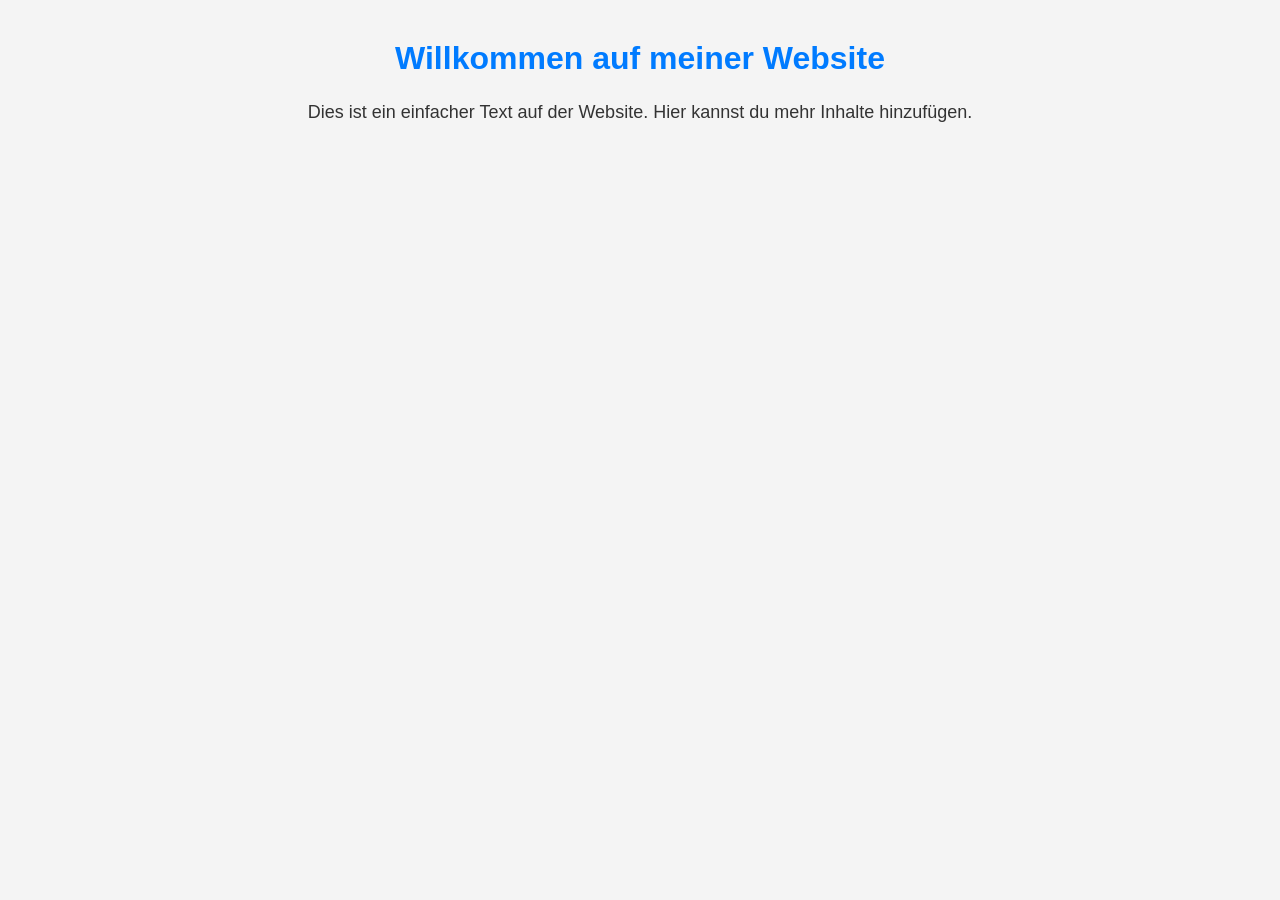
<file: index.html>
<!DOCTYPE html>
<html lang="de">
<head>
    <meta charset="UTF-8">
    <meta name="viewport" content="width=device-width, initial-scale=1.0">
    <title>Grundwebsite</title>
    <link rel="stylesheet" href="styles.css">
</head>
<body>
    <h1>Willkommen auf meiner Website</h1>
    <p>Dies ist ein einfacher Text auf der Website. Hier kannst du mehr Inhalte hinzufügen.</p>
</body>
</html>
</file>
<file: styles.css>
body {
    font-family: Arial, sans-serif;
    margin: 40px;
    background-color: #f4f4f4;
    color: #333;
}

h1 {
    color: #007bff;
    text-align: center;
}

p {
    font-size: 18px;
    line-height: 1.6;
    text-align: center;
}
</file>
